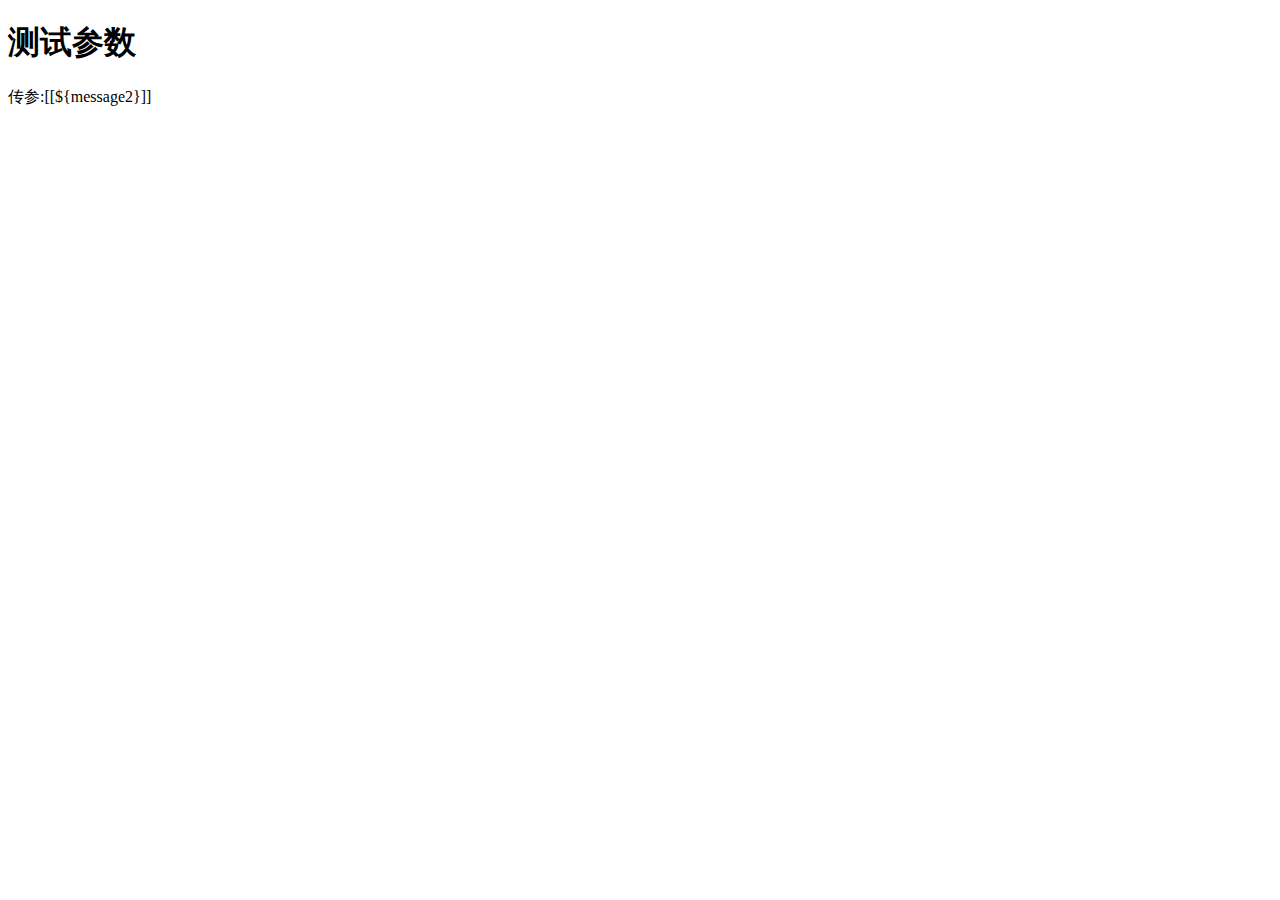
<file: target/classes/templates/passparam.html>
<!DOCTYPE HTML PUBLIC "-//W3C//DTD HTML 4.01 Transitional//EN"
        "http://www.w3.org/TR/html4/loose.dtd">
<html>
<head>
    <title>传递参数实例</title>
    <script type="javascript">
    </script>
</head>
<body>
<!--使用前后不分离技术传参测试-->
<h1>测试参数</h1>
<p id="message2"> 传参:[[${message2}]] </p>
</body>
</html>
</file>
